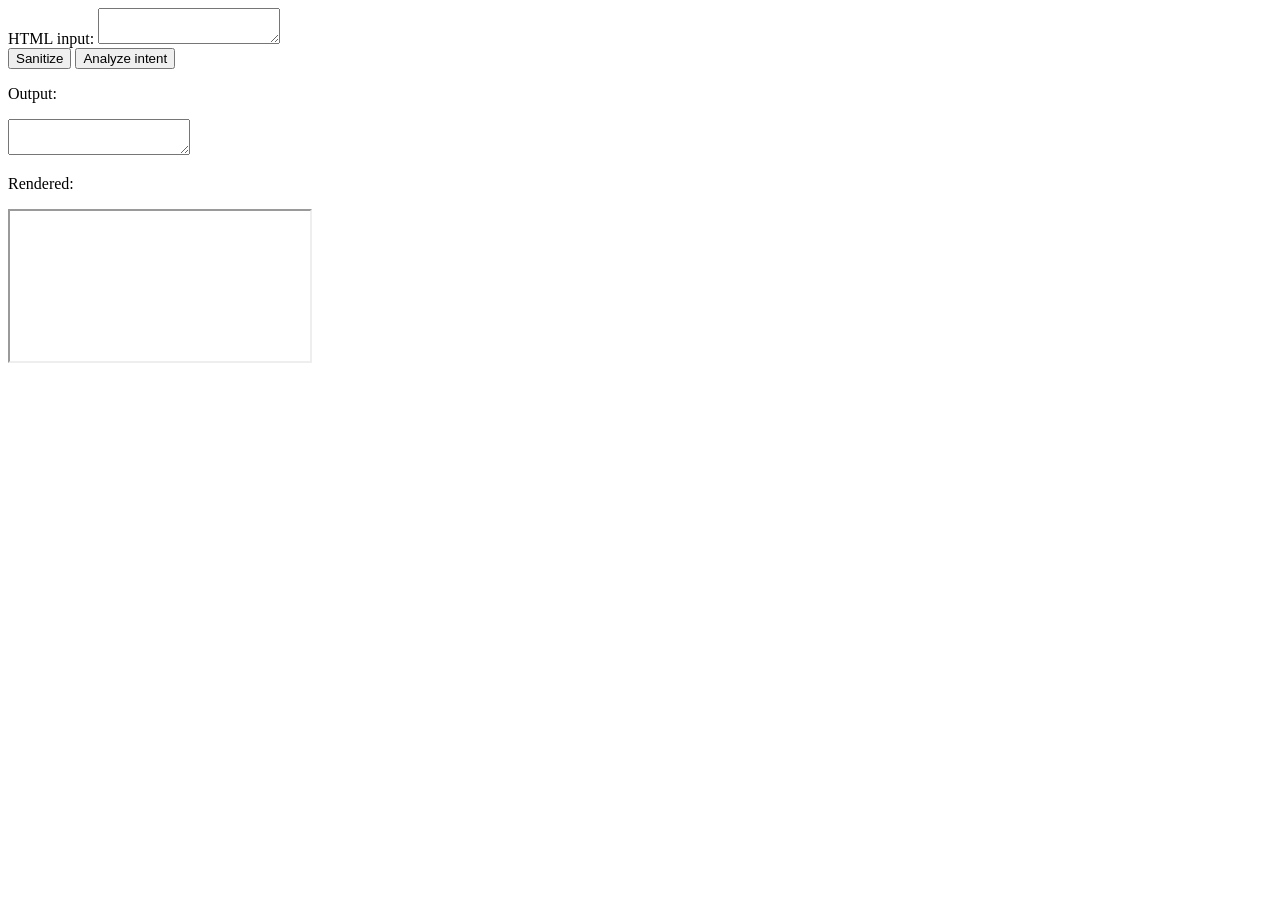
<file: sanitizer/index.html>
<!DOCTYPE html>
<html lang="en">
  <head>
    <meta charset="UTF-8" />
    <meta name="viewport" content="width=device-width, initial-scale=1.0" />
    <title>XSS Sanitizer</title>
  </head>
  <body>
    <label for="input">HTML input:</label>
    <textarea id="input"></textarea>
    <br />
    <button id="sanitize">Sanitize</button>
    <button id="analyze-intent" type="button">Analyze intent</button>
    <p id="intent-result" role="status" aria-live="polite"></p>
    <p>Output:</p>
    <textarea readonly id="output"></textarea>
    <p>Rendered:</p>
    <iframe id="rendered" sandbox="" srcdoc=""></iframe>
    <script src="sanitize.js" type="module"></script>
    <script src="index.js" type="module"></script>
  </body>
</html>
</file>
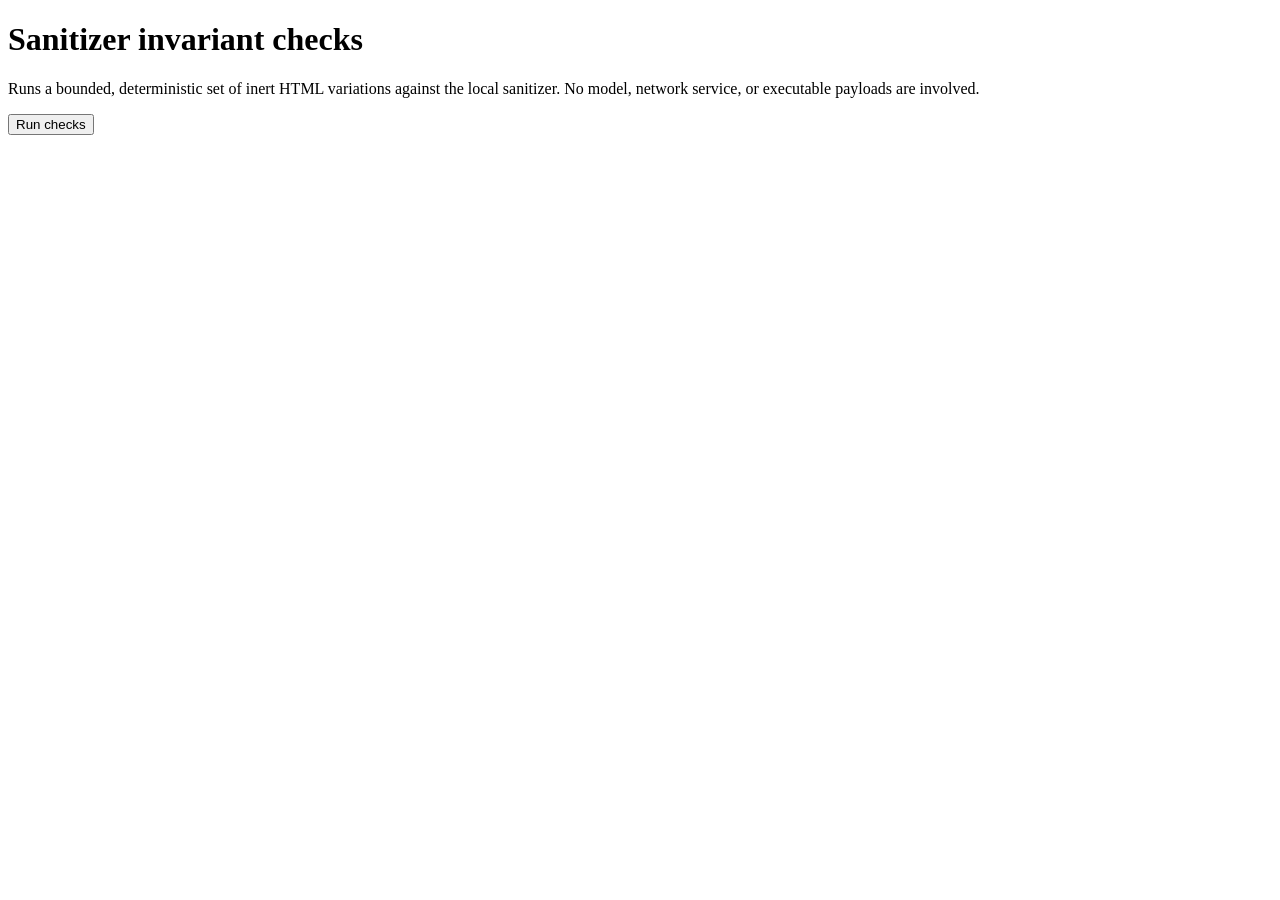
<file: sanitizer/tests/invariant-fuzz.html>
<!doctype html>
<html lang="en">
  <head>
    <meta charset="UTF-8" />
    <meta name="viewport" content="width=device-width, initial-scale=1.0" />
    <title>Sanitizer Invariant Checks</title>
  </head>
  <body>
    <main>
      <h1>Sanitizer invariant checks</h1>
      <p>
        Runs a bounded, deterministic set of inert HTML variations against the
        local sanitizer. No model, network service, or executable payloads are
        involved.
      </p>
      <button id="run" type="button">Run checks</button>
      <p id="summary" role="status" aria-live="polite"></p>
      <ol id="results"></ol>
    </main>
    <script type="module" src="./invariant-fuzz.js"></script>
  </body>
</html>
</file>
